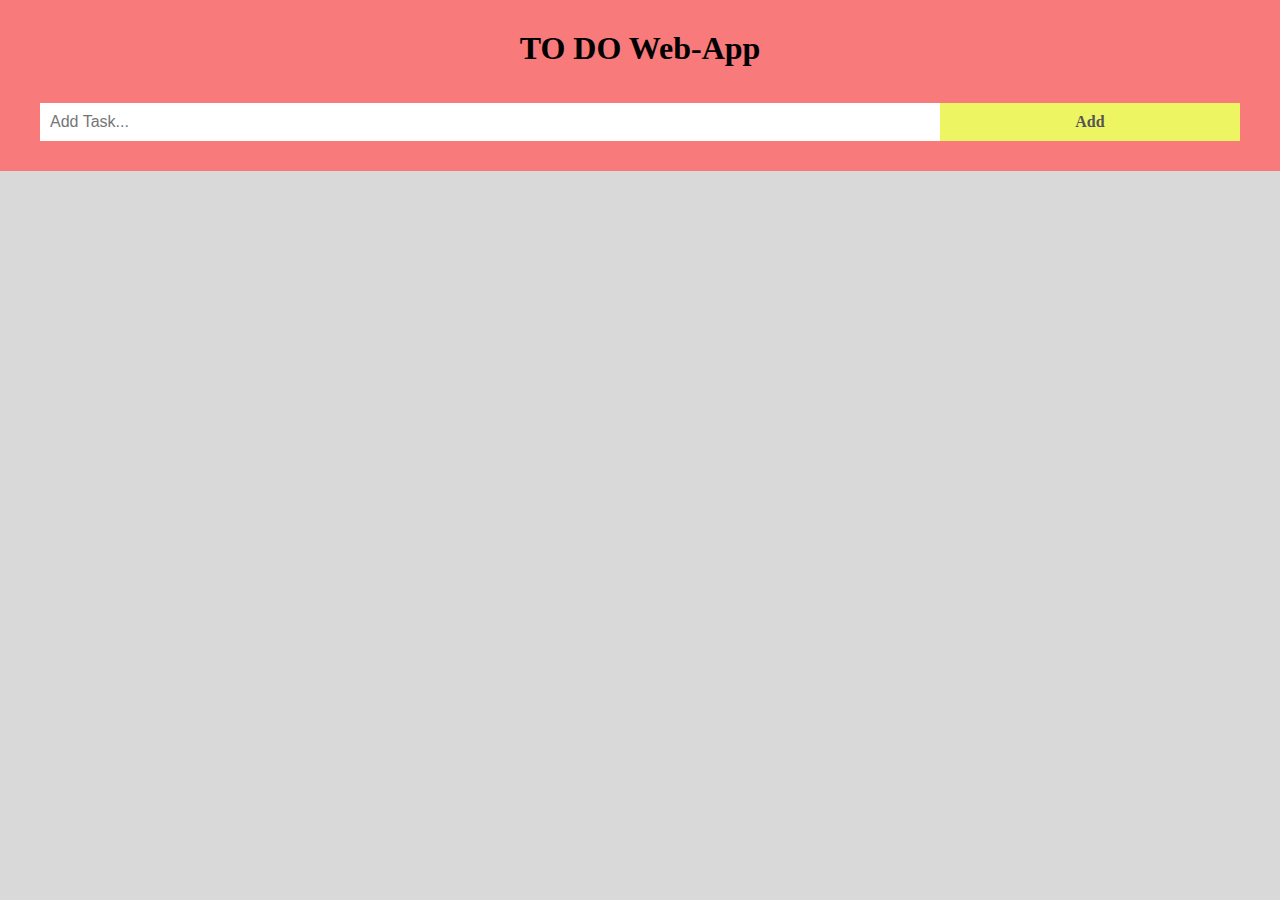
<file: Task3/index.html>
<!DOCTYPE html>
<html lang="en">
	<head>
		<meta charset="UTF-8" />
		<meta name="viewport" content="width=device-width, initial-scale=1.0" />
		<link rel="stylesheet" href="style.css" />
		<title>TO DO</title>
	</head>
	<body>
		<div class="header">
			<div class="container">
				<h1>TO DO Web-App</h1>
                <br><br>
				<input type="text" placeholder="Add Task..." id="taskInput" /><span
					class="addBtn"
					>Add</span
				>
			</div>
		</div>

		<ul class="todo-list">
			
		</ul>

		<script src="task.js"></script>
		<script src="index.js"></script>
	</body>
</html>
</file>
<file: Task3/style.css>
* {
	box-sizing: border-box;
	padding: 0;
	margin: 0;
}

::-webkit-scrollbar {
	width: 10px;
}

::-webkit-scrollbar-track {
	width: 10px;
	background: #ccc;
	border-left: 0 solid #fff;
	border-right: 0 solid #fff;
	box-shadow: inset 0 0 5px #333;
}

::-webkit-scrollbar-thumb {
	background: #555;
	width: 0;
	height: 35%;
	transition: 0.5s ease;
	cursor: pointer;
}

body {
	background: #dad9d9;
}

.header {
	background: #f87a7a;
	padding: 30px 40px;
	color: #000000;
	text-align: center;
}

.header::after {
	content: "";
	display: table;
	clear: both;
}

input[type="text"] {
	position: relative;
	border: none;
	border-radius: 0;
	width: 75%;
	padding: 10px;
	float: left;
	font-size: 16px;
	outline: none;
}

.addBtn {
	padding: 10px;
	width: 25%;
	background: #eef563;
	color: #555555;
	float: left;
	text-align: center;
	font-size: 16px;
	cursor: pointer;
	transition: 0.3s ease;
	border-radius: 0;
	font-weight: bold;
}

.addBtn:hover {
	background: #83d2f7;
}

ol,
ul {
	padding-left: 0;
}

ul li {
	position: relative;
	cursor: pointer;
	list-style: none;
	background: #eee;
	font-size: 18px;
	padding: 12px 8px 12px 40px;
	transition: all 0.2s ease;
	user-select: none; /** can't select text*/
}

ul li:nth-child(odd) {
	background: #f9f9f9;
}

ul li:hover {
	background: #ddd;
}

ul li.checked {
	background: rgba(83, 250, 6, 0.418);
	text-decoration: line-through;
}

ul li.checked::before {
	content: "";
	position: absolute;
	border-style: solid;
	border-color: rgba(4, 224, 78, 0.479);
	border-width: 0 4px 4px 0;
	top: 50%;
	left: 16px;
	transform: translateY(-50%) rotate(45deg);
	height: 20px;
	width: 10px;
}

.close {
	position: absolute;
	font-weight: bold;
	right: 0;
	top: 0;
	bottom: 0;
	padding: 11px 16px;
}

.close:hover {
	background: red;
	color: #fff;
}

.sa-button-container{
	display: none;
}
</file>
